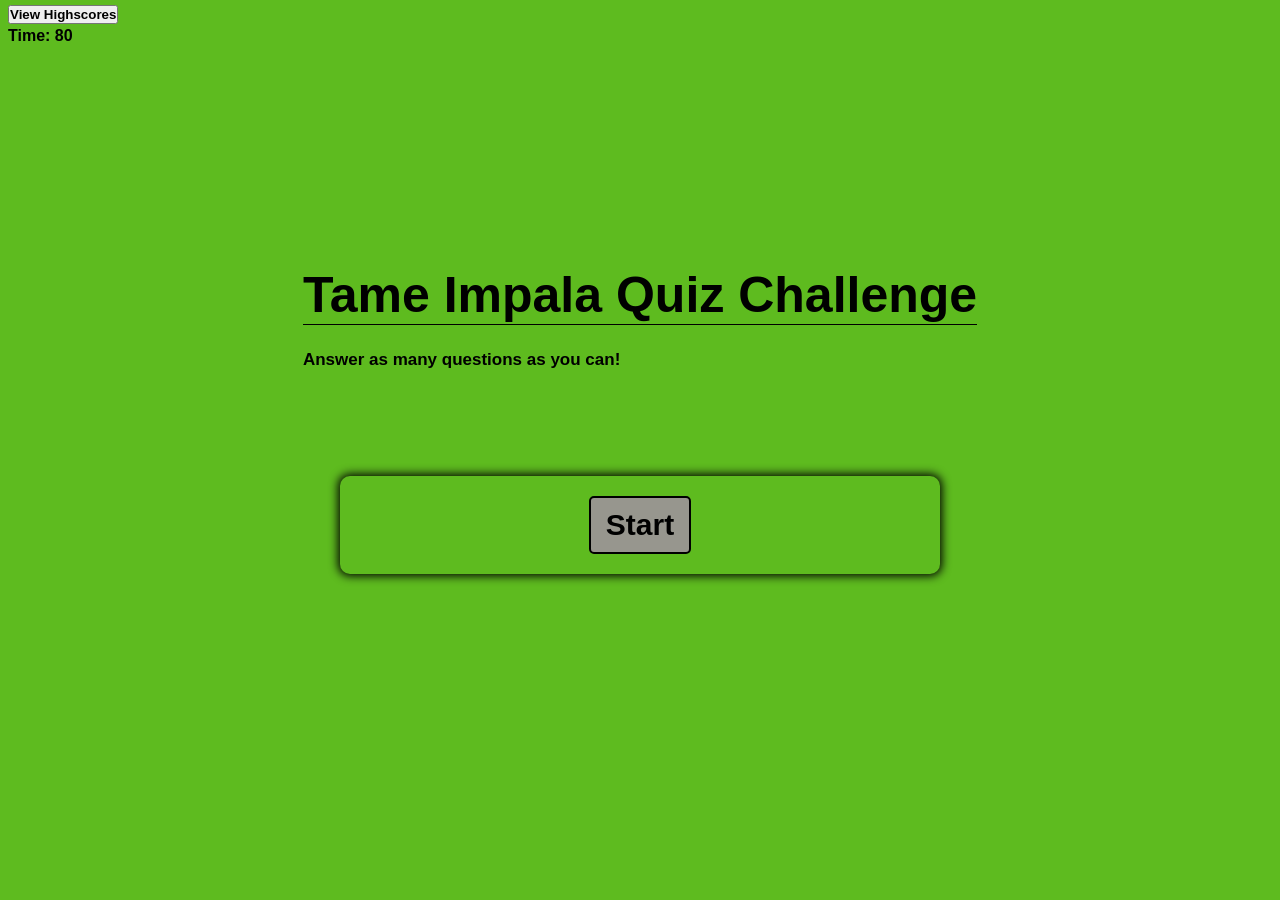
<file: index.html>
<!DOCTYPE html>
<html lang="en">
<head>
    <meta charset="UTF-8">
    <meta name="viewport" content="width=device-width, initial-scale=1.0">
    <link href="./style2.css" rel="stylesheet">
    <script defer src="./script.js"></script>
    <title>Tame Impala Quiz</title>

</head>
<body>
    <div class="upper-left">
        <button class="scores" id="Highscores">View Highscores</button>

        <div class="timer">Time: <span id="time">80</span></div>
    </div>

        <div class="starting-page start-btn">
        <h1> Tame Impala Quiz Challenge</h1>
        <p> Answer as many questions as you can!</p>
    </div>

    <div class="container" id="questionBox">
        <div id="question-container" class="hide">
            <div id="question">Question</div>
            <div id="answer-buttons" class="btn-grid">
                <button class="btn">Answer 1</button>
                <button class="btn">Answer 2</button>
                <button class="btn">Answer 3</button>
                <button class="btn">Answer 4</button>
            </div>
        </div>
        <div class="controls">
            <button id="start-btn" class="start-btn btn">Start</button>

        </div>
    </div>

    <div class="end-screen">
        <div id="game-over" class="hide">
            <h2> Game Over </h2>
        </div>

    </div>

</body>
</html>
</file>
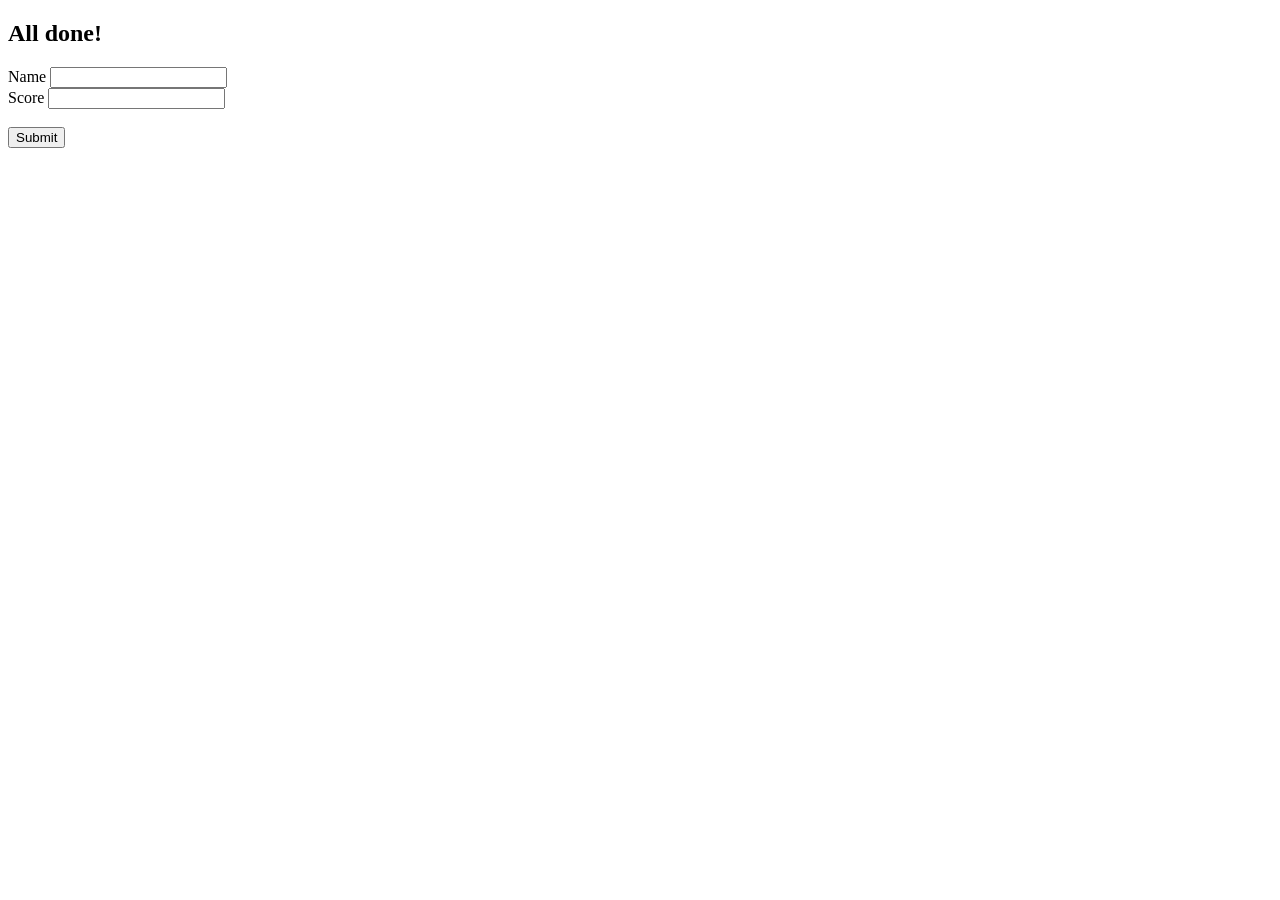
<file: highscore.html>
<!DOCTYPE html>
<html lang="en">
<head>
    <meta charset="UTF-8">
    <meta name="viewport" content="width=device-width, initial-scale=1.0">
    <title>High Scores</title>
</head>
<body>
    <div class="clearfix">
        <div class="card">
          <h2>All done!</h2>
          <form method="POST">
            <div class="input-group">
              <label for="name">Name</label>
              <input type="text" name="name" id="name" />
            </div>
            <div class="input-group">
              <label for="score">Score</label>
              <input type="score" name="score" id="score">
            </div>
            <br>
            <div id="msg"></div>
            <button id="submit">Submit</button>
          </form>
        </div>
</body>
</html>
</file>
<file: style2.css>
* { 
    margin:0;
    padding:0;
    box-sizing: border-box;
    font-family:'Lucida Sans', 'Lucida Sans Regular', 'Lucida Grande', 'Lucida Sans Unicode', Geneva, Verdana, sans-serif;
}

h1 {
    color: black;
    font-size: 50px;
    text-shadow:  rgb(94, 187, 31);
    font-stretch: expanded;
    font-weight: bold;
    position: relative;
    bottom: 10px;
    text-align: center;
    border-bottom: 1px solid black;
}

p { 
    font-size: 17px;
    color:black;
    position:relative;
    top: 15px;
    text-align: center;
    font-weight: bold;
    text-align: left;
    font-style: cursive;
}

.starting-page {
    align-items: center;
}

body {
padding: 0;
margin: 0;
display: flex;
flex-direction: column;
width: 100vw;
height: 100vh;
justify-content: center;
align-items: center;
background-color:  rgb(94, 187, 31);
}

.container {
    width: 600px;
    max-width: 80%;
    background-color:  rgb(94, 187, 31);
    border-radius: 10px;
    padding: 20px;
    box-shadow: 0 0 10px 2px;
}

.btn-grid {
    display: grid;
    grid-template-columns: repeat(2, auto);
    gap: 12px;
    margin: 30px 0;
}

.btn {
    --hue: var(--hue-neutral);
    cursor: pointer;
    background-color: rgb(151, 150, 142);
    border: 2px solid black;
    border-radius: 5px;
    padding: 5px 10px;
}

.btn:hover {
    border-color:maroon;
    border: 2px solid;
}

.btn.correct {
    background-color: green;
}

.btn.wrong {
    background-color: red;

}

.start-btn {
    font-size: 30px;
    font-weight: bold;
    padding: 10px 15px;

}

.controls {
    display:flex;
    justify-content: center;
    align-items:center;

}

.hide {
    display:none;
}

.upper-left {
    position:absolute;
    left: 0px;
    top: 0px;
    margin: 8px;
    color: black;
    font-weight: bold;
    background-color: rgb(94, 187, 31);
}

.scores {
    background-color rgb(94, 187, 31);
    border: 15x solid black;
    position:relative;
    left: 0px;
    top: -3px;
    font-weight: bold;
}

.outer-container {
    margin: 20px;
}

.question {
    font-size: 30px;
    font-weight: bold;
}

.starting-page {
    background-color: rgb(94, 187, 31);
    max-width:900px;
    position:relative;
    bottom: 60px;
    height:150px;
}

h2 {
    position:relative;
    bottom:37px;
}

.end-screen {
    background-color: rgb(94, 187, 31);
    font-size: 30px;
    font-weight: bold;
}
</file>
